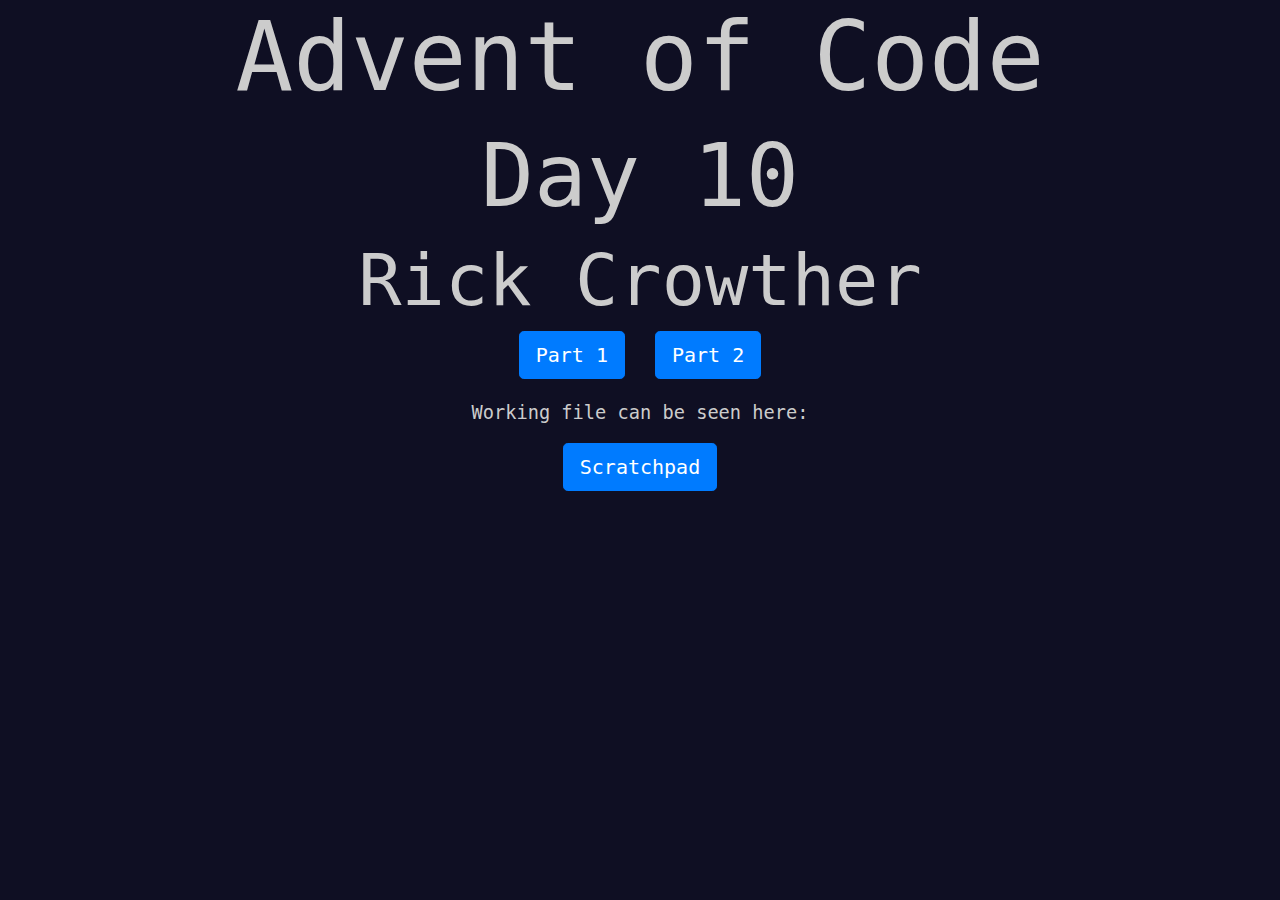
<file: views/index.html>
<!DOCTYPE html>
<html lang="en">
<head>
    <meta charset="UTF-8">
    <title>Rick Crowther - Advent of Code - Day 10</title>
    <link rel="stylesheet" href="https://maxcdn.bootstrapcdn.com/bootstrap/4.0.0/css/bootstrap.min.css" integrity="sha384-Gn5384xqQ1aoWXA+058RXPxPg6fy4IWvTNh0E263XmFcJlSAwiGgFAW/dAiS6JXm" crossorigin="anonymous">
    <link rel="stylesheet" href="../assets/css/style.css">
</head>
<body>
    <header>
        <h1 class="display-1 text-center">Advent of Code</h1>
        <h2 class="display-2 text-center">Day 10</h2>
        <h3 class="display-3 text-center">Rick Crowther</h3>
    </header>
<div class="container-fluid">
    <div class="row">
        <div class="col text-right">
            <a class="btn btn-lg btn-primary" href="part1.php" role="button">Part 1</a>
        </div>
        <div class="col">
            <a class="btn btn-lg btn-primary" href="part2.php" role="button">Part 2</a>
        </div>
    </div>
    <div class="row" style="padding-top:20px">
        <div class="col text-center">
            <p>Working file can be seen here:</p>
        </div>
    </div>
    <div class="row">
        <div class="col text-center">
            <a class="btn btn-lg btn-primary" href="scratchpad.php" role="button">Scratchpad</a>
        </div>
    </div>
</div>
</body>
</html>
</file>
<file: assets/css/style.css>
body {
    background: #0f0f23; /*337 x 5*/
    color: #cccccc;
    font-family: "Source Code Pro", monospace;
    font-size: 14pt;
    min-width: 60em;
}
img { border:0; }
a { outline:0; }
main, figure, figcaption { display:block; }
pre, code { font-family: "Source Code Pro", monospace; }
header, main {
    -webkit-text-size-adjust: none;
}

a {
    text-decoration: none;
    color: #009900;
}
a:hover, a:focus {
    color: #99ff99;
}
h1, h2 {
    font-size: 5em;
    font-weight: normal;
}
code {
    color: white !important;
;
    position: relative;
    display: inline-block;
    margin: 0;
    padding: 0;
}
code:before {
    z-index: -1;
    content: "";
    position: absolute;
    display: block;
    left: -2px;
    right: -2px;
    top: 3px;
    bottom: 0px;
    border: 1px solid #333340;
    background: #10101a;
    color: white !important;
}
pre.wrap {
    max-width: 100%;
    white-space: pre-wrap;
}

.quiet {
    opacity: .5;
}
p.wrap {
    width: 45em;
}

.hidden-layout {
    padding: 0 .5em;
    border: 1px solid transparent;
}
.hidden {
    border: 1px dotted gray;
    overflow: hidden;
    position: relative;
    padding: 0 .5em;
}
.hidden:before {
    content: "(hover to view)";
    position: absolute;
    opacity: .5;
    text-align: center;
    left: 0;
    top: 0;
    width: 100%;
}
.hidden > * {
    visibility: hidden;
}
.hidden:hover {
    border-color: transparent;
}
.hidden:hover:before {
    display: none;
}
.hidden:hover > * {
    visibility: visible;
}

.warning:not(.warning-active) {
    transition: color 1s, opacity 1s;
}
.warning-active {
    color: #ff0000;
    opacity: 1;
}

.supporter-badge {
    color: #ffff66;
}
a.supporter-badge:hover, a.supporter-badge:focus {
    text-decoration: none;
    color: #ffffcc;
    text-shadow: 0 0 5px #ffff66;
}
.sponsor-badge {
    color: #79a2d8;
}
a.sponsor-badge:hover, a.sponsor-badge:focus {
    text-decoration: none;
    color: #ccdbed;
    text-shadow: 0 0 5px #79a2d8;
}

#sidebar {
    width: 200px;
    float: right;
    margin: 0 15px 2em 2em;
}
#sponsor {
    margin-bottom: 2.5em;
}



input[type="text"], textarea {
    background: transparent;
    color: inherit;
    border: 1px solid #666666;
    background: #10101a;
    padding: 0 2px;
    font-family: inherit;
    font-size: inherit;
    margin: 0;
}
textarea {
    vertical-align: top;
}

label img {
    vertical-align: bottom;
    position: relative;
    top: -3px;
    margin-right: .3em;
}
input[type="radio"] { display: none; }
input[type="radio"] ~ span {
    cursor: pointer;
    display: inline-block;
}
input[type="radio"] ~ span:before {
    content: "( ) ";
}
input[type="radio"] ~ span:hover, input[type="radio"] ~ span:focus {
    background-color: #19193b;
}
input[type="radio"]:checked ~ span {
    color: #ffffff;
}
input[type="radio"]:checked ~ span:before {
    content: "(O) ";
}
input[type="checkbox"] { display: none; }
input[type="checkbox"] ~ span {
    cursor: pointer;
    display: inline-block;
}
input[type="checkbox"] ~ span:before {
    content: "[ ] ";
}
input[type="checkbox"] ~ span:hover, input[type="checkbox"] ~ span:focus {
    background-color: #19193b;
}
input[type="checkbox"]:checked ~ span {
    color: #ffffff;
}
input[type="checkbox"]:checked ~ span:before {
    content: "[X] ";
}
input[type="checkbox"]:disabled ~ span {
    opacity: .3;
    cursor: default;
}
input[type="checkbox"]:disabled ~ span:before {
    content: "[-] ";
}
input[type="checkbox"]:disabled ~ span:hover {
    background-color: transparent;
}


input[type="submit"] {
    background: transparent;
    border: 0;
    font-family: inherit;
    font-size: inherit;
    margin: 0;
    padding: 0;
    color: #009900;
    cursor: pointer;
}
input[type="submit"]:hover, input[type="submit"]:focus {
    color: #99ff99;
}
*::-moz-focus-inner {
    padding: 0;
    border: 0
}

article {
    margin-bottom: 2em;
    margin-top: 2em;
}
article:first-child {
    margin-top: 0;
}
article h2 {
    color: #ffffff;
    margin-top: 1em;
    margin-bottom: 1em;
    white-space: nowrap;
}
article h2 + * {
    margin-top: 0;
}
article em {
    color: #ffffff;
    font-style: normal;
    text-shadow: 0 0 5px #ffffff;
}
article em.star {
    color: #ffff66;
    font-style: normal;
    text-shadow: 0 0 5px #ffff66;
}
article a {
    white-space: nowrap;
}
article .aside {
    opacity: .6;
}
article ul {
    list-style-type: none;
    padding: 0;
}
article li {
    padding-left: 2.5em;
    position: relative;
}
article li:before {
    content: "\00a0\00a0-\00a0";
    position: absolute;
    left: 0;
    top: 0;
}
.day-success {
    color: #ffff66;
    text-shadow: 0 0 5px #ffff66;
}

form#settings input[type="radio"] ~ span {
    min-width: 30em;
}
form#settings input[type="checkbox"] ~ span {
    min-width: 30em;
}

.share {
    color: #009900;
    cursor: default;
    transition: color .2s 1s;
    /*position: relative;*/
}
.share:hover, .share:focus-within {
    color: #aaffaa;
    transition: color .2s 0s;
}
.share .share-content {
    /*position: absolute; background: #0f0f23;*/
    display: inline-block;
    vertical-align: text-bottom;
    white-space: nowrap;
    overflow: hidden;
    max-width: 0;
    transition: max-width .2s 1s;
}
.share .share-content:before {
    content: "\00a0";
}
.share .share-content:after {
    /*content: "]";*/
}
.share:hover .share-content, .share:focus-within .share-content {
    max-width: 45em;
    transition: max-width .2s 0s;
}

.puzzle-input {
    border: 1px solid #999999;
    background: #333333;
    color: #ffffff;
    text-shadow: 0 0 5px #ffffff;
}

.calendar {
    cursor: default;
    -webkit-user-select: none;
    -khtml-user-select: none;
    -moz-user-select: -moz-none;
    -o-user-select: none;
    user-select: none;
}
.calendar > span {
    color: #333333;
}
.calendar > a {
    text-decoration: none;
    color: #666666;
    outline: none;
    cursor: default;
}
.calendar a:hover, .calendar a:focus {
    background-color: #1e1e46;
    background-color: rgba(119,119,165,.2);
    cursor: pointer;
}
#calendar-countdown {
    padding-left: .5em;
    color: #cccccc;
}
.calendar .calendar-day { color: #666666; }
.calendar a .calendar-day { color: #cccccc; }
.calendar a .calendar-mark-complete,
.calendar a .calendar-mark-verycomplete { visibility: hidden; }
.calendar a.calendar-complete     .calendar-mark-complete,
.calendar a.calendar-verycomplete .calendar-mark-complete { visibility: visible; color: #ffff66; }
.calendar a.calendar-verycomplete .calendar-mark-verycomplete { visibility: visible; color: #ffff66; }

.calendar .calendar-day-new               { animation: anim-day-new 5s; }
.calendar .calendar-day-new .calendar-day { animation: anim-day-new-day 5s; }
@keyframes anim-day-new {
    0%   { color: #333333; text-shadow: 0 0 5px transparent; }
    25%  { color: #ffffff; text-shadow: 0 0 5px #ffffff; }
    100% { color: #666666; text-shadow: 0 0 5px transparent; }
}
@keyframes anim-day-new-day {
    0%   { color: #666666; text-shadow: 0 0 5px transparent; }
    25%  { color: #ffffff; text-shadow: 0 0 5px #ffffff; }
    100% { color: #cccccc; text-shadow: 0 0 5px transparent; }
}

.stats > span, .stats > span .stats-firstonly, .stats > span .stats-both {
    color: #666666;
}
.stats > a {
    color: #cccccc;
    min-width: 35em;
    display: inline-block;
}
.stats > a:hover, .stats > a:focus {
    background-color: #1e1e46;
}
.stats-firstonly {
    color: #9999cc;
}
.stats-both {
    color: #ffff66;
}

.leaderboard-daylinks {
    cursor: default;
}
.leaderboard-daylinks-selected {
    color: #ffffff;
    text-shadow: 0 0 5px #ffffff;
}
.leaderboard-daydesc-first {
    color: #9999cc;
}
.leaderboard-daydesc-both {
    color: #ffff66;
}
.leaderboard-entry {
    white-space: pre;
}
.leaderboard-entry .leaderboard-totalscore {
    color: #ffffff;
}
.leaderboard-anon {
    opacity: .6;
}
.leaderboard-userphoto {
    display: inline-block;
    height: 20px;
    width: 20px;
    margin: 0 .5em;
    text-align: center;
}
.leaderboard-userphoto img {
    height: 20px;
    max-width: 20px;
    vertical-align: middle;
    position: relative;
    top: -2px;
}
.leaderboard-time {
    opacity: .5;
}

.privboard-row {
    white-space: pre;
}
.privboard-row .star-count {
    color: #ffff66;
}
.privboard-name {
    vertical-align: text-bottom;
}
.privboard-days > span    { display: inline-block; color: #333333; }
.privboard-days > a       { display: inline-block; }
.privboard-star-locked    { visibility: hidden; }
.privboard-star-unlocked  { color: #333333; }
.privboard-star-firstonly { color: #9999cc; }
.privboard-star-both      { color: #ffff66; }
.privboard-delbtn { opacity:.33; }
.privboard-row:hover .privboard-delbtn { opacity:1; }

.sponsors {
    width: 46em; /*76 characters*/
}
.sponsor {
    margin: 1em 0;
}

table td, table th{
    text-align: center;
}

table th, table td.row_number {
    background: #cccccc; /*337 x 5*/
    color: #0f0f23;
}

table td.best
{
    background: yellow;
    color: black;
}
table td.source
{
    background: red;
    color: #fff;
}
</file>
